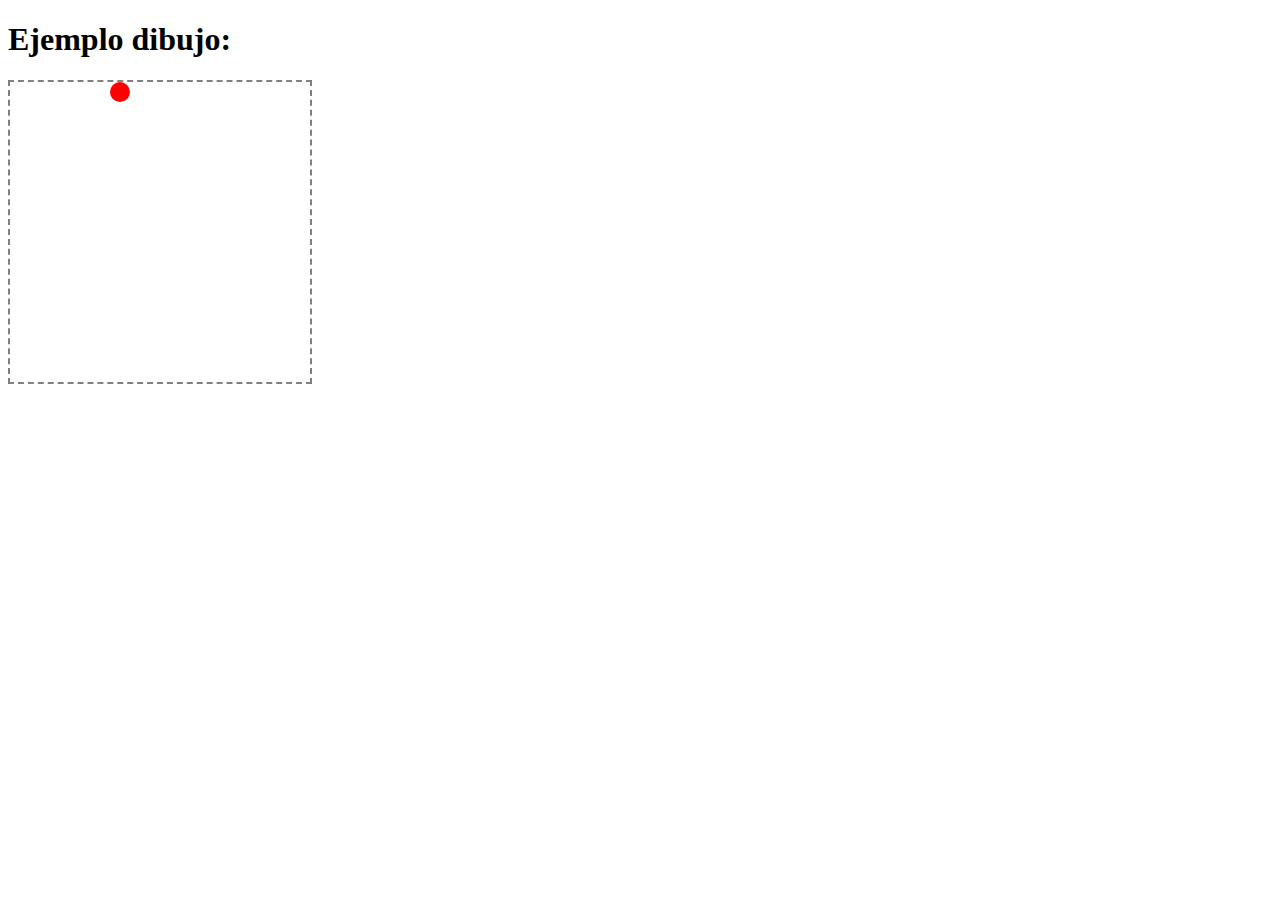
<file: filesx34/index.html>
<!DOCTYPE html>
<html>
<head>
	<title></title>
	<link rel="stylesheet" type="text/css" href="index.css">
</head>
<body>

	<div id="root"></div>
	<script src="index.js"></script>
</body>
</html>
<!---	<h1>Ejemplo Dibujo:</h1>
	<div class="cuadro" id="cuadro">
		<div class="circulo" id ="circulo"></div>
	</div>
-->
</file>
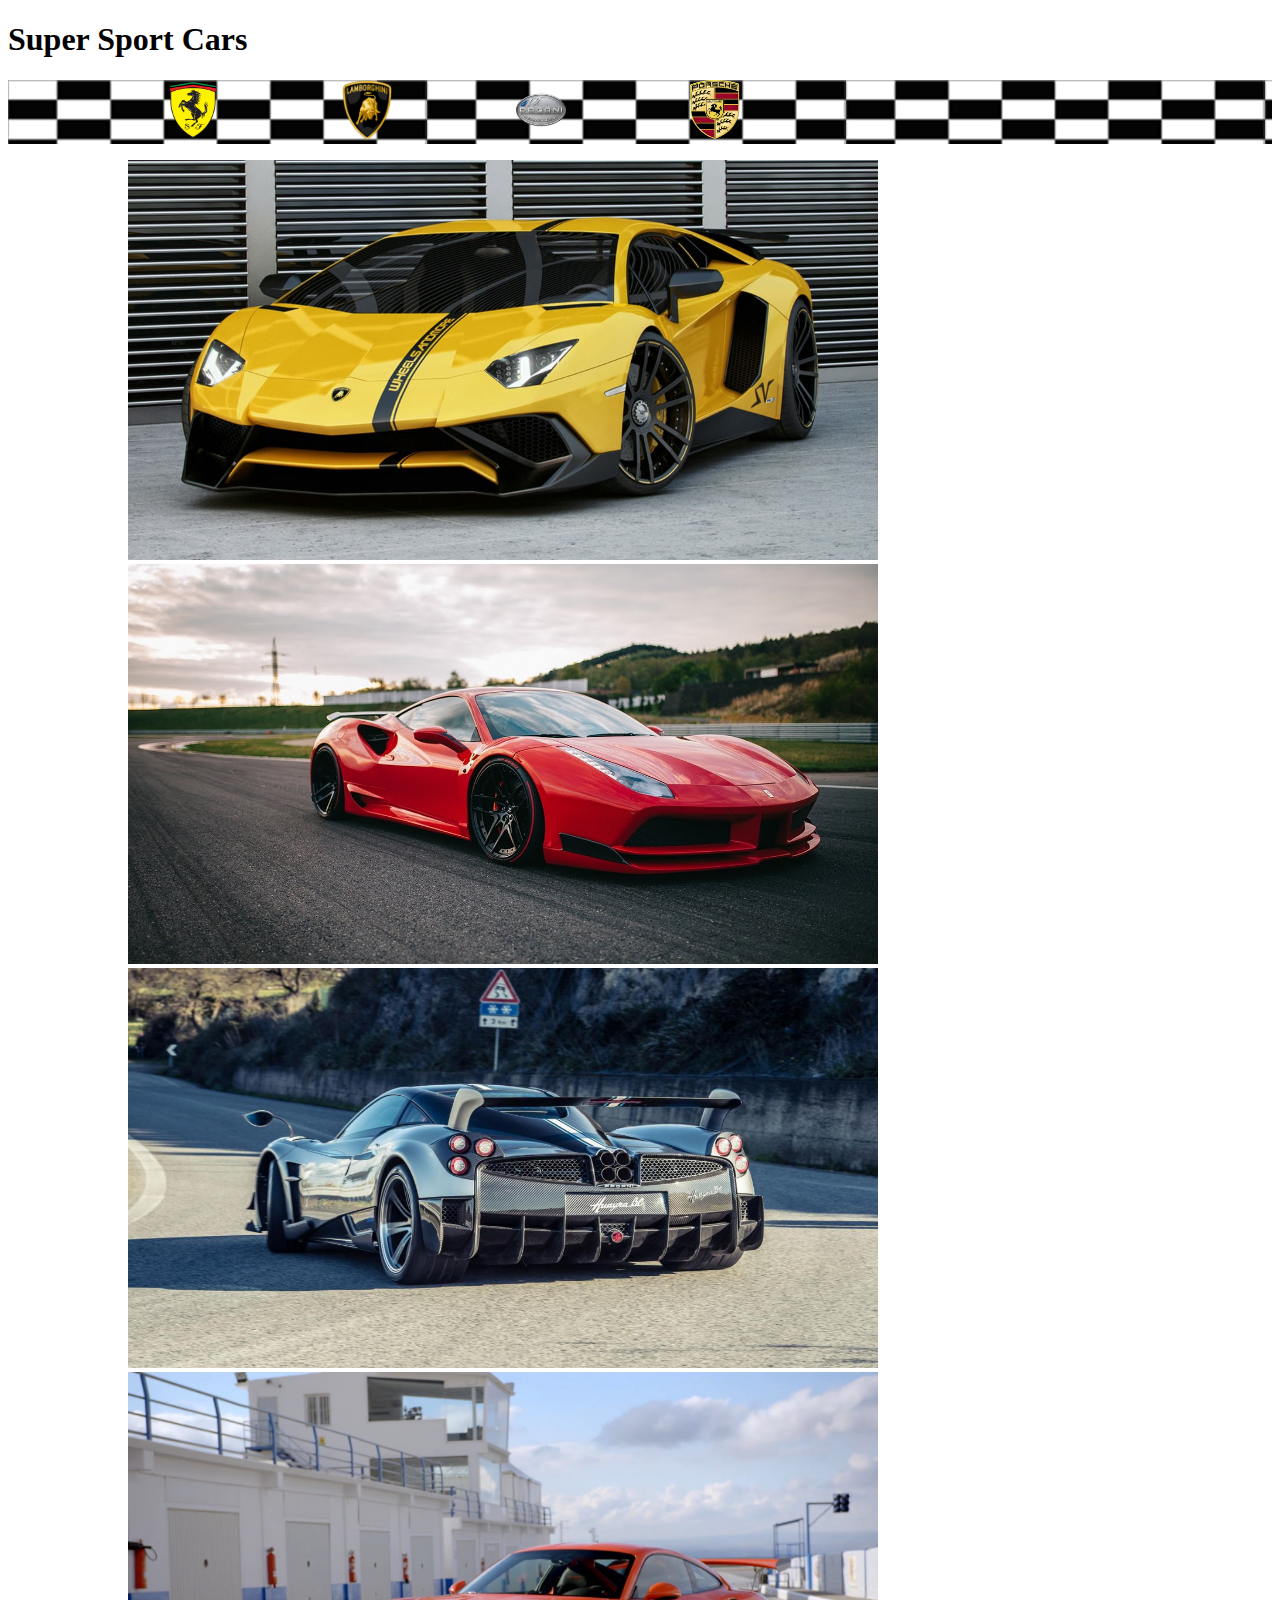
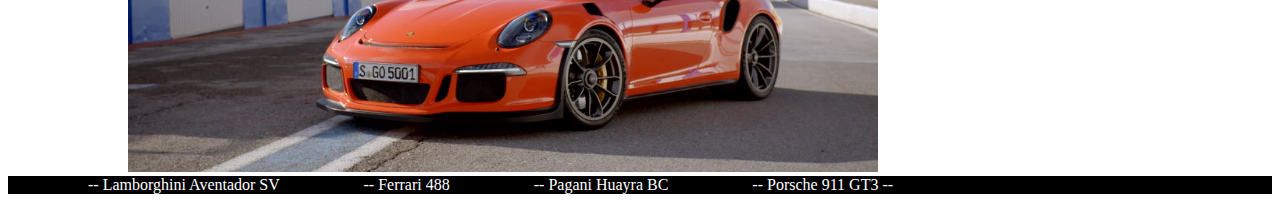
<file: Tecnologia/index.html>
<!DOCTYPE html>
<html>
<head>
	<title>Super Sport Cars</title>
	<link rel="stylesheet" type="text/css" href="style.css">
</head>
<body>
<h1>Super Sport Cars</h1>
<header>
	<nav><ul>
		<li class="Ferrari"><a href="https://www.ferrari.com/es-GT"><img src="ferrari.png"></a></li>
		<li class="Lamborghini"><a href="https://www.lamborghini.com/en-en/"><img src="lamborghini.png"></a></li>
		<li class="Pagani"><a href="http://www.pagani.com/"><img src="pagani.png"></a></li>
		<li class="Porsche"><a href="https://www.porsche.com/"><img src="porsche.png"></a></li>
	</ul>
	</header>
</nav>
<img class="aventador" src="aventador.jpg">
<img class="ferrari" src="488.jpg">
<img class="huayrabc" src="huayrabc.jpg">
<img class="porsche" src="911.jpg">
<footer><p>-- Lamborghini Aventador SV </p><p>-- Ferrari 488 </p><p>-- Pagani Huayra BC </p><p>-- Porsche 911 GT3 --</p></footer>
</body>
</html>
</file>
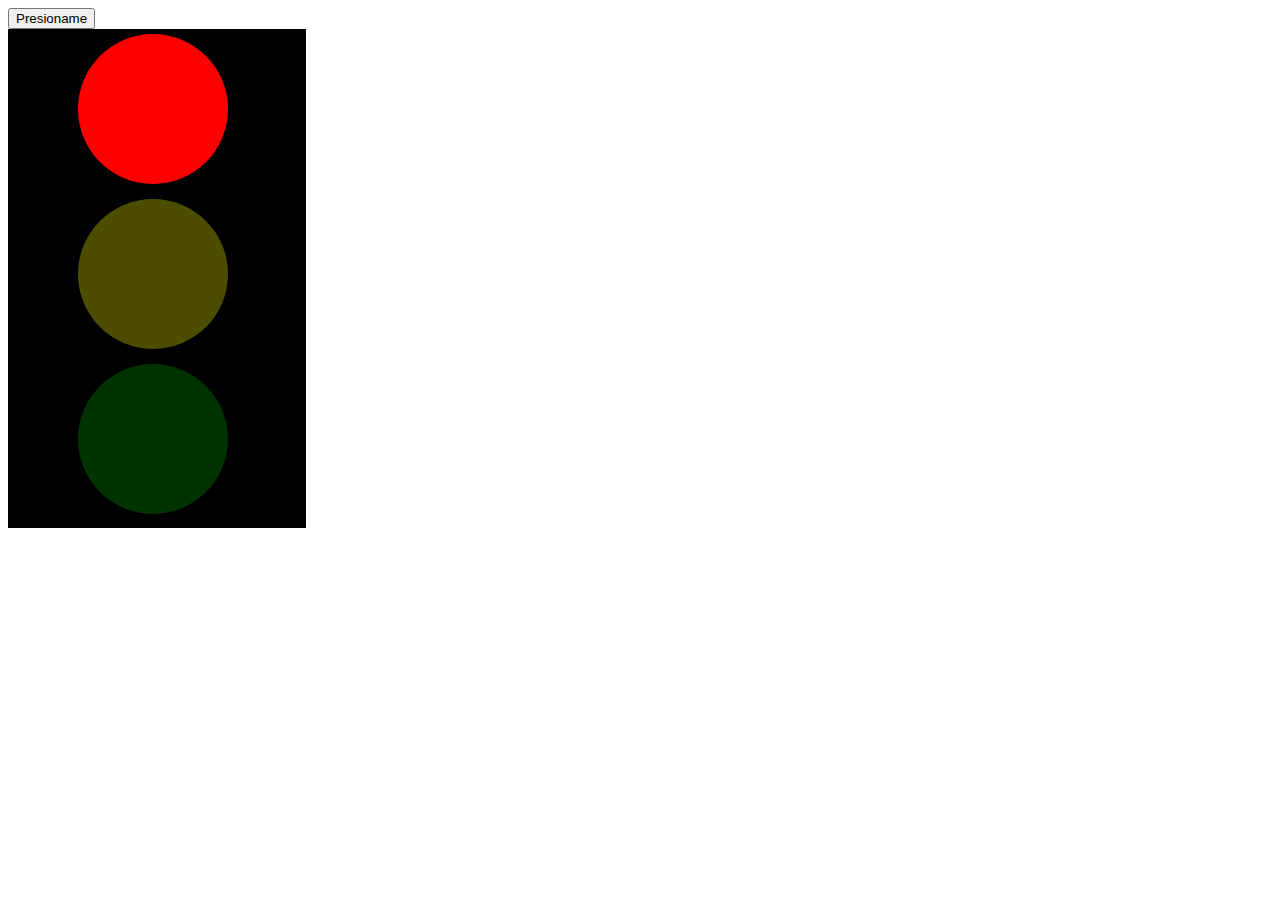
<file: filesx34/semaforo.html>
<!DOCTYPE html>
<html>
<head>
	<title></title>
	<link rel="stylesheet" type="text/css" href="semaforo.css">
</head>
<body>
<button id="boton">Presioname</button>
	<div id="root"></div>
	<script src="semaforo.js"></script>
</body>
</html>
</file>
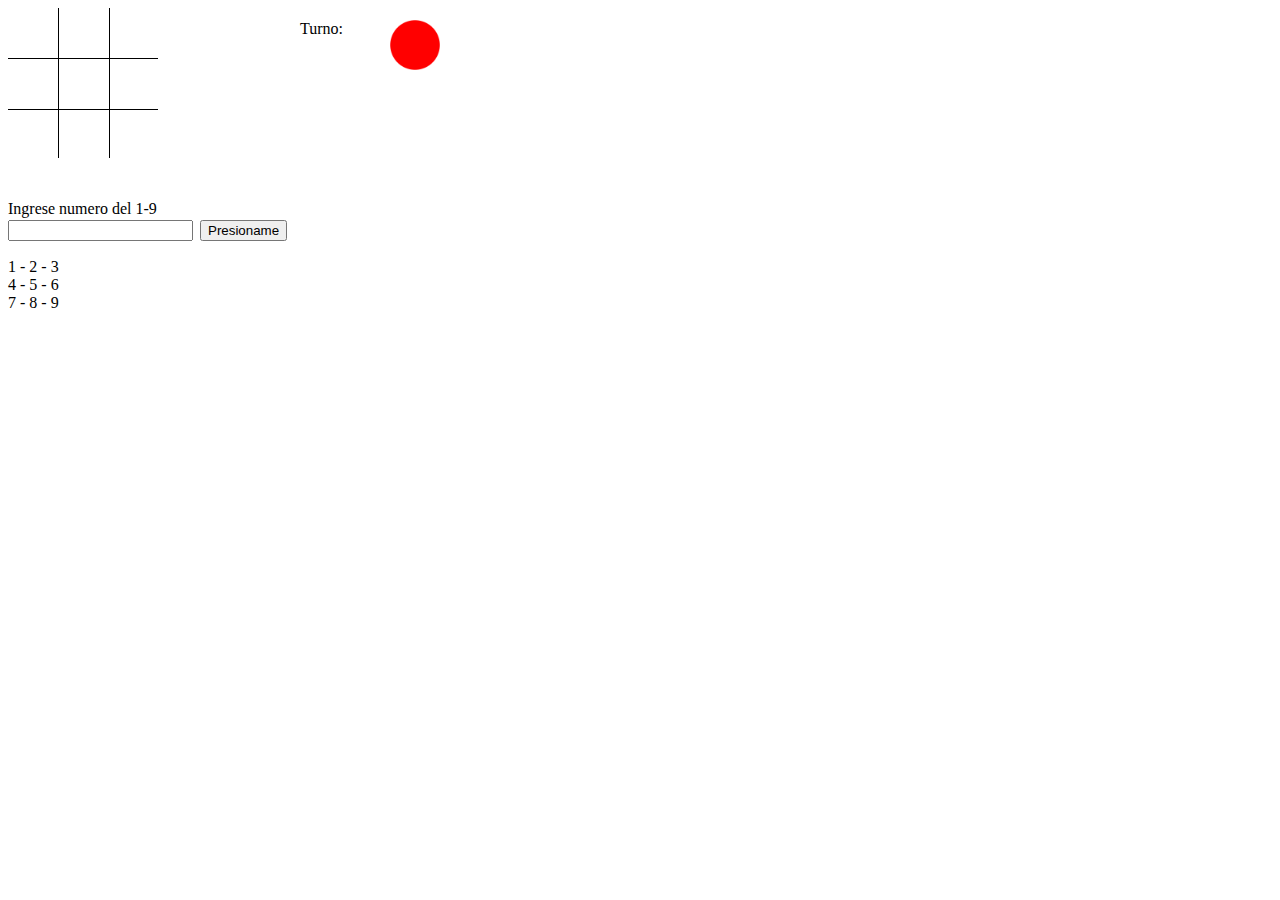
<file: totito/totito.html>
<!DOCTYPE html>
<html>
<head>
	<title></title>
	<link rel="stylesheet" type="text/css" href="totito.css">
</head>
<body>

<div class="tablero">
	<div class="D1" id="D1"></div><div class="D2" id="D2"></div><div class="D3" id="D3"></div><div class="D4" id="D4"></div><div class="D5" id="D5"></div><div class="D6" id="D6"></div><div class="D7" id="D7"></div><div class="D8" id="D8"></div><div class="D9" id="D9"></div>
</div>

<div id="turno" class="j1"></div>	
<LABEL class="ingrese">Ingrese numero del 1-9</LABEL><br>
<label class="tablero2"><br> 1 - 2 - 3 <br> 4 - 5 - 6 <br> 7 - 8 - 9 <br></label>
<label class="texto_turno">Turno:</label>
<input type="text" class="tiro" id="tiro">
<button class="boton" id="boton">Presioname</button>
	<div id="root"></div>
	<script src="totito.js"></script>
</body>
</html>
</file>
<file: filesx34/index.css>
.cuadro{ 
	border:2px dashed gray;
	height:300px;
	position: relative;
	width:300px;
}
.circulo{
	background: red;
	border-radius: 100%;
	height:20px;
	position: absolute;
	width:20px;
}
</file>
<file: Tecnologia/style.css>
.aventador{
	width:750px;
	height:400px;
}
.ferrari{
	width:750px;
	height:400px;
}
.porsche{
	width:750px;
	height:400px;
}
.huayrabc{
	width:750px;
	height:400px;
}
li{
	display: inline;
	color: white;
}
header{
	background: url(linea.png);

}
img{
	width: 50px;
	height: 60px;
	margin-left: 120px;

}
.linea{
	width: 80px;
	height: 50px;
}
footer{
	background-color:black;
}
p{
	display: inline;
	color:white;
	margin-left: 80px;
}
</file>
<file: filesx34/semaforo.css>
.black_rectangle{
	height:499px;
	width:298px;
	background-color:black ;
	position: absolute;
}
.red_on{
	opacity: 1.0;
	background-color:red;
	height:150px;
	width:150px ;
	border-radius:100px;
	left: 70px;
	position: absolute;
	top: 5px;
}
.red{
	opacity: .3;
	background-color:red;
	height:150px;
	width:150px ;
	border-radius:100px;
	left: 70px;
	position: absolute;
	top: 5px;
}
.yellow_on{
	opacity: 1.0;
	background-color:yellow;
	height:150px;
	width:150px ;
	border-radius:100px;
	left: 70px;
	position: absolute;
	top: 170px;
}
.yellow{
	opacity: .3;
	background-color:yellow;
	height:150px;
	width:150px ;
	border-radius:100px;
	left: 70px;
	position: absolute;
	top: 170px;
}
.green_on{
	opacity: 1.0;
	background-color:green;
	height:150px;
	width:150px ;
	border-radius:100px;
	left: 70px;
	position: absolute;
	top: 335px;
	
}
.green{
	opacity: .4;
	background-color:green;
	height:150px;
	width:150px ;
	border-radius:100px;
	left: 70px;
	position: absolute;
	top: 335px;
}
</file>
<file: totito/totito.css>
.tablero{
	position: absolute;
	background-image: url(tablero.png);
    background-size: cover;
    height: 150px;
    width: 150px;
    z-index:-1;
}
.texto_turno{
	position: absolute;
	left: 300px;
	top: 20px;
}
.j1{
	position: absolute;
	top:20px;
	left: 390px;
	height: 50px;
	width: 	50px;
	background-image: url(j1.png);
    background-size: cover;
}
.j2{
	position: absolute;
	top:20px;
	left: 390px;
	height: 50px;
	width: 	50px;
	background-image: url(j2.png);
    background-size: cover;
}
.tiro{
	position: absolute;
	top: 220px;
}
.tablero2{
	position: absolute;
	top: 240px;
}
.boton{
	position: absolute;
	top: 220px;
	left: 200px;
}
.ingrese{
	position: absolute;
	top: 200px;
}
.D1{
	width: 50px;
	height: 50px;
	position: absolute;
	left: 0px;
	background-color: white;
}
.D2{
	width: 50px;
	height: 50px;
	position: absolute;
	left: 51px;
	background-color: white;
}
.D3{
	width: 50px;
	height: 50px;
	position: absolute;
	left: 102px;
	background-color:white;
}
.D4{
	width: 50px;
	height: 50px;
	position: absolute;
	left: 0px;
	top: 51px;
	background-color: white;
}
.D5{
	width: 50px;
	height: 50px;
	position: absolute;
	left: 51px;
	top: 51px;
	background-color: white;
}
.D6{
	width: 50px;
	height: 50px;
	position: absolute;
	left: 102px;
	top: 51px;
	background-color: white;
}
.D7{
	width: 50px;
	height: 50px;
	position: absolute;
	left: 0px;
	top: 102px;
	background-color: white;
}
.D8{
	width: 50px;
	height: 50px;
	position: absolute;
	left: 51px;
	top: 102px;
	background-color: white;
}
.D9{
	width: 50px;
	height: 50px;
	position: absolute;
	left: 102px;
	top: 102px;
	background-color: white;
}
.D1x{
	width: 50px;
	height: 50px;
	position: absolute;
	left: 0px;
	top: 0px;
	background-image: url(x.png);
    background-size: cover;}
.D2x{
	width: 50px;
	height: 50px;
	position: absolute;
	left: 51px;
	top: 0px;
	background-image: url(x.png);
    background-size: cover;
}
.D3x{
	width: 50px;
	height: 50px;
	position: absolute;
	left: 102px;
	top: 0px;
	background-image: url(x.png);
    background-size: cover;
}
.D4x{
	width: 50px;
	height: 50px;
	position: absolute;
	left: 0px;
	top: 51px;
	background-image: url(x.png);
    background-size: cover;
}
.D5x{
	width: 50px;
	height: 50px;
	position: absolute;
	left: 51px;
	top: 51px;
	background-image: url(x.png);
    background-size: cover;
}
.D6x{
	width: 50px;
	height: 50px;
	position: absolute;
	left: 102px;
	top: 51px;
	background-image: url(x.png);
    background-size: cover;
}
.D7x{
	width: 50px;
	height: 50px;
	position: absolute;
	left: 0px;
	top: 102px;
	background-image: url(x.png);
    background-size: cover;
}
.D8x{
	width: 50px;
	height: 50px;
	position: absolute;
	left: 51px;
	top: 102px;
	background-image: url(x.png);
    background-size: cover;
}
.D9x{
	width: 50px;
	height: 50px;
	position: absolute;
	left: 110px;
	top: 110px;
	background-image: url(x.png);
    background-size: cover;
}
.D1o{
	width: 50px;
	height: 50px;
	position: absolute;
	left: 0px;
	top: 0px;
	background-image: url(o.png);
    background-size: cover;
}
.D2o{
	width: 50px;
	height: 50px;
	position: absolute;
	left: 51px;
	top: 0px;
	background-image: url(o.png);
    background-size: cover;
}
.D3o{
	width: 50px;
	height: 50px;
	position: absolute;
	left: 102px;
	top: 0px;
	background-image: url(o.png);
    background-size: cover;
}
.D4o{
	width: 50px;
	height: 50px;
	position: absolute;
	left: 0px;
	top: 51px;
	background-image: url(o.png);
    background-size: cover;
}
.D5o{
	width: 50px;
	height: 50px;
	position: absolute;
	left: 51px;
	top: 51px;
	background-image: url(o.png);
    background-size: cover;
}
.D6o{
	width: 50px;
	height: 50px;
	position: absolute;
	left: 102px;
	top: 51px;
	background-image: url(o.png);
    background-size: cover;
}
.D7o{
	width: 50px;
	height: 50px;
	position: absolute;
	left: 0px;
	top: 102px;
	background-image: url(o.png);
    background-size: cover;
}
.D8o{
	width: 50px;
	height: 50px;
	position: absolute;
	left: 51px;
	top: 102px;
	background-image: url(o.png);
    background-size: cover;
}
.D9o{
	width: 50px;
	height: 50px;
	position: absolute;
	left: 110px;
	top: 110px;
	background-image: url(o.png);
    background-size: cover;
}
</file>
